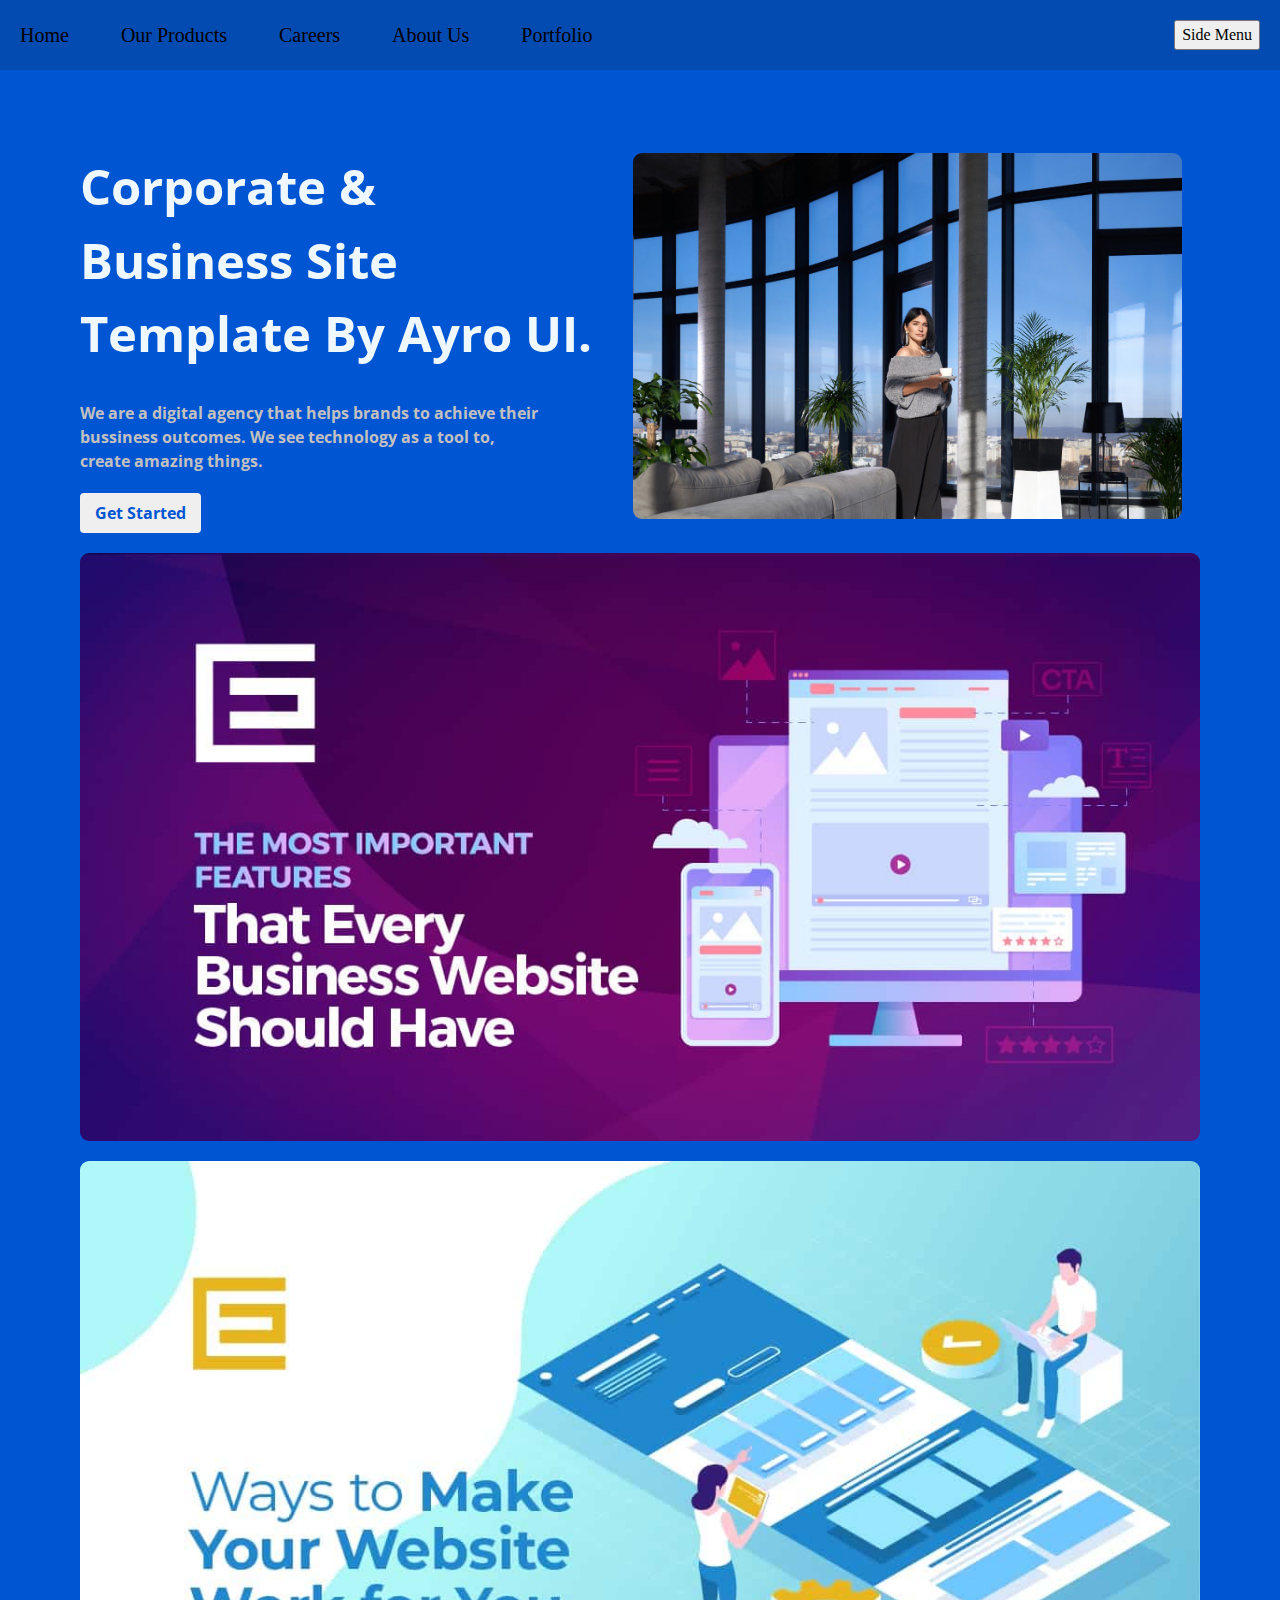
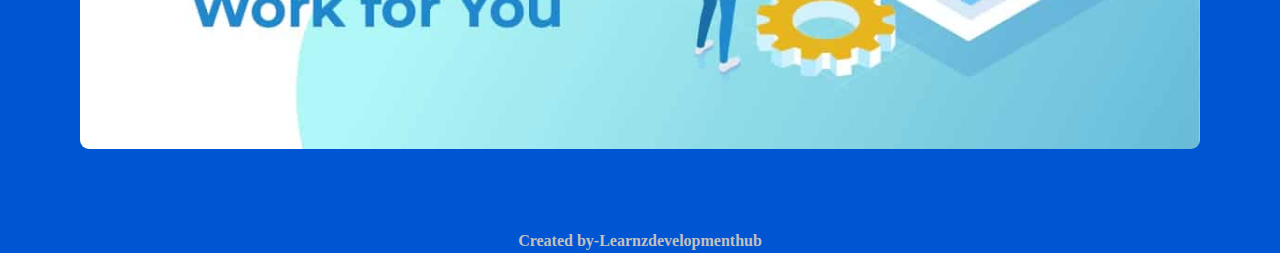
<file: index.html>
<!DOCTYPE html>
<html lang="en">
<head>
    <meta charset="UTF-8">
    <meta name="viewport" content="width=device-width, initial-scale=1.0">
    <title>Sticky Header & Side Menubar</title>
    <link rel="stylesheet" href="reset.css">
    <link rel="stylesheet" href="style.css">
    <link rel="stylesheet" href="https://cdnjs.cloudflare.com/ajax/libs/font-awesome/4.7.0/css/font-awesome.min.css">
    <link rel="preconnect" href="https://fonts.googleapis.com">
    <link rel="preconnect" href="https://fonts.gstatic.com" crossorigin>
    <link href="https://fonts.googleapis.com/css2?family=Open+Sans:ital,wght@0,300..800;1,300..800&display=swap" rel="stylesheet">
</head>
<body>
<div  id="side-menu" class="side-menu">
    <button id="closenav" onclick="closeNav()">close</button>
<ul>
    <li>home</li>
    <li>our products</li>
    <li>careers</li>
    <li>about us</li>
    <li>portfolio</li>
</ul>
</div>




    <!-----------HEADER SECTION--------------->
    <header>
        <div class="navbar">
            <a href="#home">Home</a>
            <a href="#our products">Our products</a>
            <a href="#careers">Careers</a>
            <a href="#about us">About us</a>
            <a href="resume.html">portfolio</a>
            <button onclick="openNav()" class="open-nav" >Side Menu</button>
          </div>
          
    </header>

<!-------------------CONTENT SECTION--------------------------->
    <section class="container">
        <div class="content-wrapper">   
            <h1>Corporate & <br>business site <br>template by ayro UI.</h1>
            <p>We are a digital agency that helps brands to achieve their<br> bussiness outcomes. We see technology as a tool to,
            <br> create amazing things.</p>
    
            <button>Get Started</button>
            
        </div>
        
        <div class="banner-wrapper">
            <img src="image.jpg" alt="banner">
        </div> 
    
          <div class="banner1"> 
            <img src="banner.png" alt="banner">
          </div>
        
          <div class="banner2"> 
            <img src="banner2.png" alt="banner">
          </div>
        </section>
    <!--------------FOOTER----------------> 
        <footer>
            <p>Created by-Learnzdevelopmenthub</p>
        </footer>


        <script>
            function openNav(){
                document.getElementById("side-menu").style.display="block";
            }
            function closeNav(){
                document.getElementById("side-menu").style.display="none";
            }
        </script>
</body>
</html>
</file>
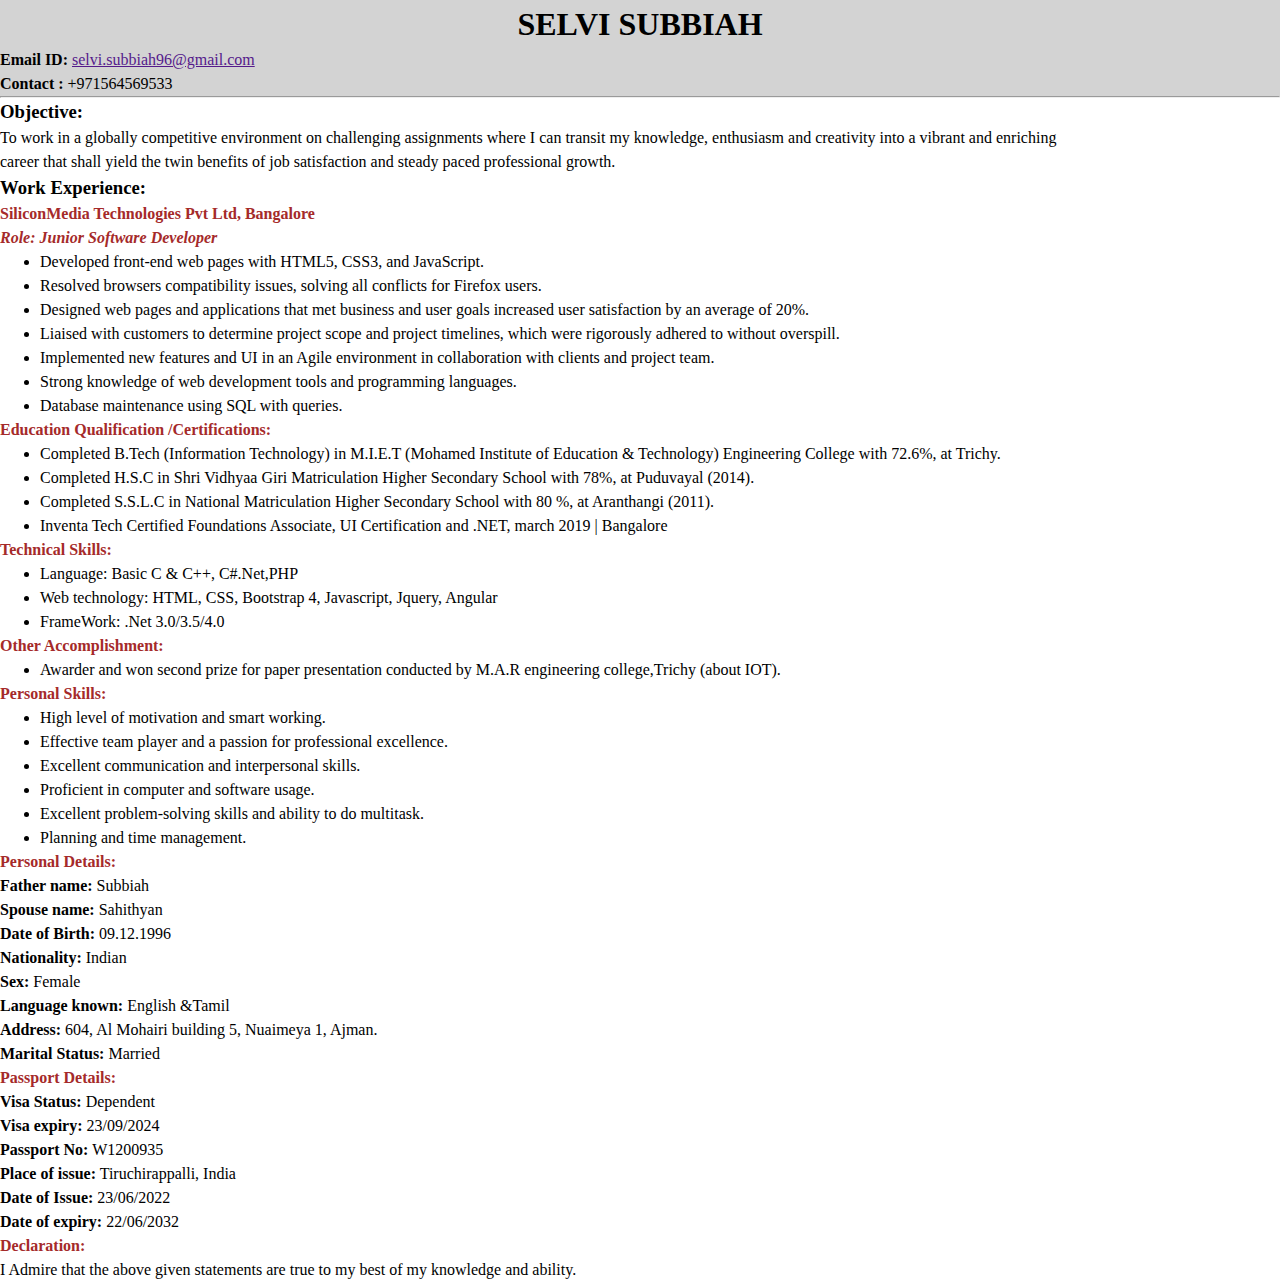
<file: resume.html>
<!DOCTYPE html>
<html lang="en">
<head>
    <meta charset="UTF-8">
    <meta name="viewport" content="width=device-width, initial-scale=1.0">
    <title>Resume</title>
    <link rel="stylesheet" href="reset.css">
    <style>
h1{
            text-align: center;
        }
        h4{
            color:brown;
        }
        header {
         position: sticky;
         top: 0;
         background-color: lightgrey;
         }

    </style>

    
</head>
<body>
    <header>
        <h1>SELVI SUBBIAH
</h1>

<p>
<label>
   <b>
    Email ID:
    </b></label>
    <a href="">  selvi.subbiah96@gmail.com</a><br>
    </p>

    <p>
   <label ><b>
            Contact :</b> +971564569533
        </label> 
        </p>
        
       
        <hr>   
        </header>
        <main>        
    <section>
        <h3>Objective:
        </h3>
        <div>
            To work in a globally competitive environment on challenging assignments where I can transit my knowledge, enthusiasm and creativity into a vibrant and enriching <br>career that shall yield the twin benefits of job satisfaction and steady paced professional growth.

        </div>

<h3>Work Experience:
</h3>
      <div>
        <h4>
            SiliconMedia Technologies Pvt Ltd, Bangalore<br>
            <i>Role: Junior Software Developer</i>
        </h4>

        <ul>
            <li>Developed front-end web pages with HTML5, CSS3, and JavaScript.</li>
        
            <li>Resolved browsers compatibility issues, solving all conflicts for Firefox users.</li>
            <li>
                Designed web pages and applications that met business and user goals increased user satisfaction by an average of 20%.

            </li>
        
            <li>Liaised with customers to determine project scope and project timelines, which were rigorously adhered to without overspill.
            </li>
            <li>
                Implemented new features and UI in an Agile environment in collaboration with clients and project team.
            </li>
            <li>
                Strong knowledge of web development tools and programming languages.

            </li>
            <li>
                Database maintenance using SQL with queries.

            </li>
        </ul>
      </div>  

      <div>
        <h4>
            Education Qualification /Certifications:
        </h4>
        <ul>
            <li>Completed B.Tech (Information Technology) in M.I.E.T (Mohamed Institute of Education & Technology) Engineering College with 72.6%, at Trichy.
            </li>
            <li>Completed H.S.C in Shri Vidhyaa Giri Matriculation Higher Secondary School with 78%, at Puduvayal (2014).
            </li>
            <li>Completed S.S.L.C in National Matriculation Higher Secondary School with 80 %, at Aranthangi (2011).
            </li>
            <li>
                Inventa Tech Certified Foundations Associate, UI Certification and .NET, march 2019 | Bangalore
            </li>
        </ul>
      </div>

      <div>
        <h4>
            Technical Skills:

        </h4>
        <ul>
            <li>Language: Basic C & C++, C#.Net,PHP
            </li>
            <li>
                Web technology: HTML, CSS, Bootstrap 4, Javascript, Jquery, Angular </li>
            <li>
                FrameWork: .Net 3.0/3.5/4.0 </li>
        </ul>
      </div>
      <div>
        <h4>

            Other Accomplishment:

        </h4>
        <ul>
            <li>
                Awarder and won second prize for paper presentation conducted by M.A.R engineering college,Trichy (about IOT).

            </li>
        </ul>
      </div>
      <div>
        <h4>
            Personal Skills:

        </h4>
        <ul>
            <li>High level of motivation and smart working.
            </li>
            <li>Effective team player and a passion for professional excellence.
            </li>
            <li>Excellent communication and interpersonal skills. 
            </li>
            <li>
                Proficient in computer and software usage.

            </li>
            <li>
                Excellent problem-solving skills and ability to do multitask.

            </li>
            <li>
                Planning and time management.

            </li>
        </ul>
      </div>
      <section>
      <div>
        <h4>
            Personal Details:

        </h4>
        <label><b>
               Father name:</b> Subbiah</label><br>

        </label>
           <label><b> Spouse name:</b> Sahithyan
        </label><br>
        <label><b>Date of Birth:</b> 09.12.1996
        </label><br>
        <label><b>Nationality:</b> Indian
        </label><br>
        <label><b>Sex:</b> Female
        </label><br>
        <label><b>Language known:</b> English &Tamil
        </label><br>
        <label><b>Address:</b> 604, Al Mohairi building 5, Nuaimeya 1, Ajman.
        </label><br>
        <label><b>Marital Status:</b> Married
        </label>
      </div>

      <div>
        <h4>
            Passport Details:

        </h4>
        <label><b>Visa Status:</b> Dependent
        </label><br>
        <label><b>Visa expiry:</b> 23/09/2024
        </label><br>
        <label><b>Passport No:</b> W1200935
        </label><br>
        <label><b>Place of issue:</b> Tiruchirappalli, India
        </label><br>
        <label><b>Date of Issue:</b> 23/06/2022
        </label><br>
        <label><b>
            Date of expiry:</b> 22/06/2032
        </label><br>
      </div>
      </section>

    </section>
</main>
<footer>
    <h4>
        Declaration:

    </h4>
    <p>
        I Admire that the above given statements are true to my best of my knowledge and ability.

    </p>
</footer>
</body>
</html>
</file>
<file: style.css>
/* header css */
header{
  background-color: #034ab1;
  position: sticky;
  top: 0;
  padding: 20px;
}
.navbar a{
  margin-right: 3rem;
  text-decoration: none;
  font-size: 20px;
  text-transform: capitalize;
  color: black;
}

a:hover {
  color: #b8c9d6;
  
}
.side-menu{
  display: none;
  position: fixed;
  z-index: 100;
  right: 0;
  top: 0;
  bottom: 0;
  background-color: #3b5273;
  width: 20vw;
}
.side-menu ul{
margin: 0;
padding: 0;
margin-top: 1.8rem;
}
.side-menu ul li{
  list-style-type: none;
  background-color: white;
  padding: 10px;
  border-bottom: solid 2px;
  text-transform: capitalize;
}
.side-menu button{
  border: none;
  background-color: red;
  color: white;
  position:absolute;
  right: 0;
}
.open-nav{
  float: right;
}



                     /* content container css */



body{
    background-color: #0056D2;
}

    h1{
      text-transform: capitalize;
      font-size: 49px;
  }
  
  .content-wrapper button {
      border: none;
      color: #0056D2;
      padding: 8px 15px;
      border-radius: 4px;
      font-weight: 700;
      margin-top: 20px;
  }

  p{
      font-weight: bold;
      margin-top: 30px;
      color: rgb(195, 192, 192);
  
  }

  img{
      border-radius: 9px;
  }
  
  h1{
      text-transform: capitalize;
      font-size: 49px;
  }
    .container
  {
       font-family: "Open Sans", sans-serif;
       color: aliceblue;  
       margin: 5rem;
       vertical-align: top;
  }

.content-wrapper{
    width: 49%;
    display: inline-block;   
}
.banner-wrapper{
    width: 49%;
    display: inline-block;
}
.banner1,.banner2{
  margin-top: 20px;
}
                     /*FOOTER*/

footer{
  
  text-align: center;
  color: gray;
  }
</file>
